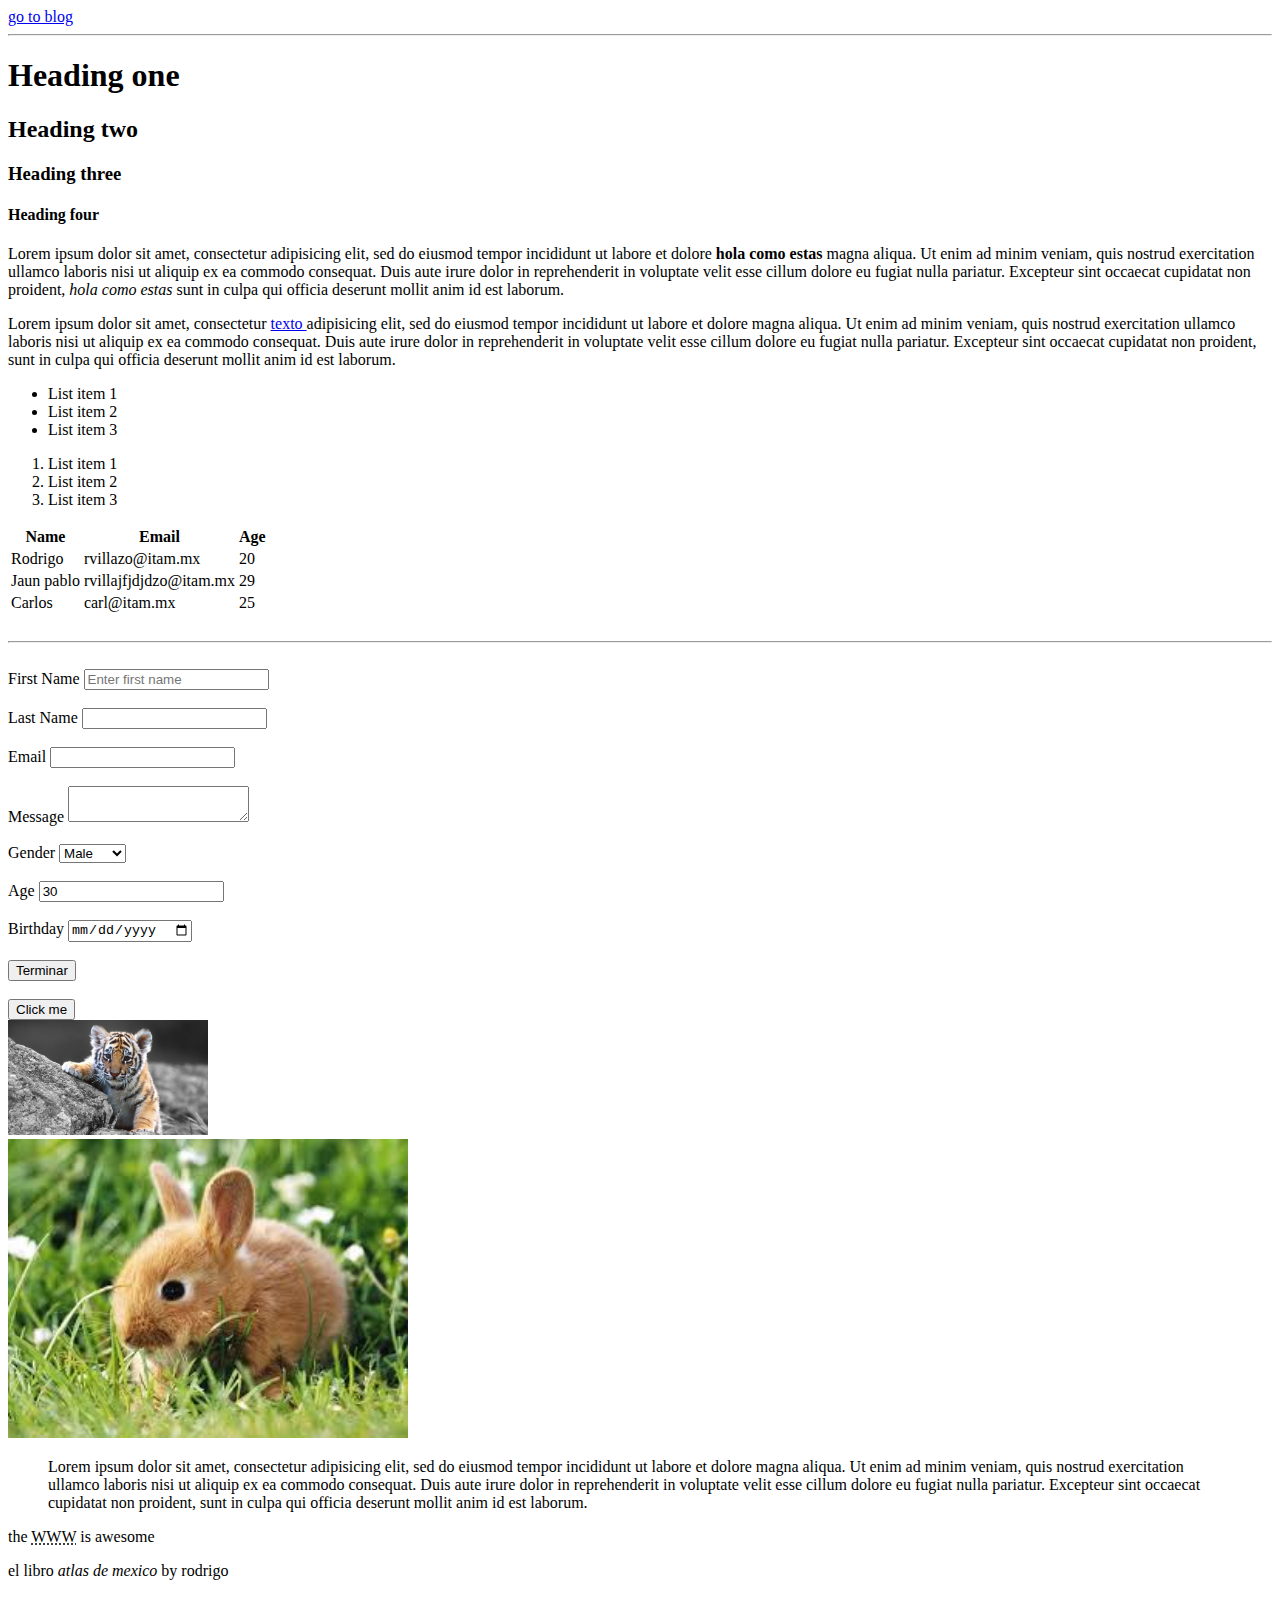
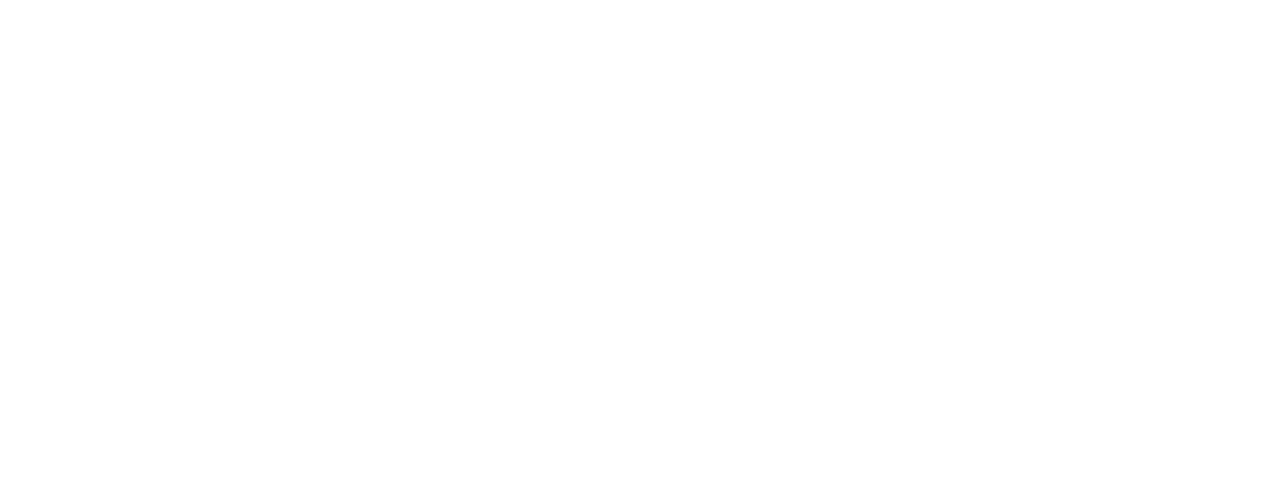
<file: Ejercicio/index.html>
<!DOCTYPE html>
<!DOCTYPE html>
<html>
	<head>
		<title>HTML Cheat Sheet</title>
	</head>
	<body>

		<a href="blog.html">go to blog</a>
		<hr>
		<h1>Heading one</h1>
		<h2>Heading two</h2>
		<h3>Heading three</h3>
		<h4>Heading four</h4>

		<!--Paragraphs-->
		<p>
			Lorem ipsum dolor sit amet, consectetur adipisicing elit, sed do eiusmod
			tempor incididunt ut labore et dolore <strong> hola como estas</strong> magna aliqua. Ut enim ad minim veniam,
			quis nostrud exercitation ullamco laboris nisi ut aliquip ex ea commodo
			consequat. Duis aute irure dolor in reprehenderit in voluptate velit esse
			cillum dolore eu fugiat nulla pariatur. Excepteur sint occaecat cupidatat non
			proident,<em> hola como estas</em> sunt in culpa qui officia deserunt mollit anim id est laborum.
		</p>
		<p>
			Lorem ipsum dolor sit amet, consectetur <a href="http://google.com" target="_blank"> texto </a> adipisicing elit, sed do eiusmod 
			tempor incididunt ut labore et dolore magna aliqua. Ut enim ad minim veniam,
			quis nostrud exercitation ullamco laboris nisi ut aliquip ex ea commodo
			consequat. Duis aute irure dolor in reprehenderit in voluptate velit esse
			cillum dolore eu fugiat nulla pariatur. Excepteur sint occaecat cupidatat non
			proident, sunt in culpa qui officia deserunt mollit anim id est laborum.
		</p>

		<!--List-->
		<ul>
			<li>List item 1</li>
			<li>List item 2</li>
			<li>List item 3</li>
		</ul>

		<ol>
			<li>List item 1</li>
			<li>List item 2</li>
			<li>List item 3</li>
		</ol>

		<!--Table-->
		<table>
			<thead>
				<tr>
					<th>Name</th>
					<th>Email</th>
					<th>Age</th>
				</tr>
			</thead>
			<tbody>
				<tr>
					<td>Rodrigo</td>
					<td>rvillazo@itam.mx</td>
					<td>20</td>
				</tr>
				<tr>
					<td>Jaun pablo</td>
					<td>rvillajfjdjdzo@itam.mx</td>
					<td>29</td>
				</tr>
				<tr>
					<td>Carlos</td>
					<td>carl@itam.mx</td>
					<td>25</td>
				</tr>
			</tbody>
		</table>

		<br> <!--Sirve para poner espacios-->
		<hr> <!--Sirve para poner una linea para "dividir"-->
		<br>

		<!--Forms-->
		<form action="nombreDelProgramaPHP.php" method="POST">
			<div> <!--Sirve para dividir o para crear un bloque-->
				<label>First Name</label>
				<input type="text" name="firstName" placeholder="Enter first name"> <!--Input es una pequeña area para escribir name="" es el nombre de la variable en el archivo php, type="" es el tipo que puede ser texto, numero,fecha, mail etc. y  placeholder="" sirve para poner un texto predeterminado, a diferencia de value este al dar click al texto se borra-->
			</div>
			<br>
			<div>
				<label>Last Name</label>
				<input type="text" name="lastName">
			</div>
			<br>
			<div>
				<label>Email</label>
				<input type="email" name="email"> <!--el type="email" sabe identificar un email y te va a marcar el error si no tiene ese formato-->
			</div>
			<br>
			<div>
				<label>Message</label>
				<textarea name="message"></textarea> 
			</div>
			<br>
			<div>
				<label>Gender</label>
				<select name="gender"> <!--Sirve para crear una lista de opciones donde solo puede poner una opción -->
					<option value="male">Male</option>
					<option value="female">Female</option>
					<option value="other">Other</option>
				</select>
			</div>
			<br>
			<div>
				<label>Age</label>
				<input type="number" name="age" value="30"> <!-- value="" sirve para definir un valor predefinido para el input-->
			</div>
			<br>
			<div>
				<label>Birthday</label>
				<input type="date" name="birthday"> 
			</div>
			<br>
			<input type="submit" name="submit" value="Terminar"> <!--type="submit" sirve para crear un boton para enviar la info-->
		</form>
		<br>
		<!--Buttom-->
		<button click="algunaFuncionEnJava">Click me</button> <!-- para hecer que funcone un botón necesitas javaScript y click sirve para llamar a la funcion de java-->
		<br>


		<!--Image-->
		<img src="images/sample.jpg" alt="My sample image" width="200"> <!--src="" sirve para buscar un archivo y alt="" sirve para decir en el caso que no aparezca la foto de "que se trataba", width="" sirve para cambiar el tamaño(se mide en pixeles) de la foto aunque eso mismo se puede hacer en css-->
		<br>
		<a href="images/sample2.jpg"> <!-- sirve para que puedas meterte a la imagen en el browser -->
			<img src="images/sample2.jpg" alt="My sample image 2" width="400">
		</a>

		<!--Quotations-->
		<blockquote cite="http://itam.mx"> <!-- cite="" dice a quien estas citando aunque no aparece como tal , para verlo tendrias que ir al codigo fuente-->
			Lorem ipsum dolor sit amet, consectetur adipisicing elit, sed do eiusmod
			tempor incididunt ut labore et dolore magna aliqua. Ut enim ad minim veniam,
			quis nostrud exercitation ullamco laboris nisi ut aliquip ex ea commodo
			consequat. Duis aute irure dolor in reprehenderit in voluptate velit esse
			cillum dolore eu fugiat nulla pariatur. Excepteur sint occaecat cupidatat non
			proident, sunt in culpa qui officia deserunt mollit anim id est laborum.
		</blockquote>
		<p>the <abbr title="World wide web">WWW</abbr> is awesome</p> <!-- abbr sirve para decir que significa la breviación-->

		<p>el libro <cite>atlas de mexico</cite> by rodrigo</p>



		<div style="margin-top:500px"></div> <!--manda todo para arriba -->



	</body>
</html>
</file>
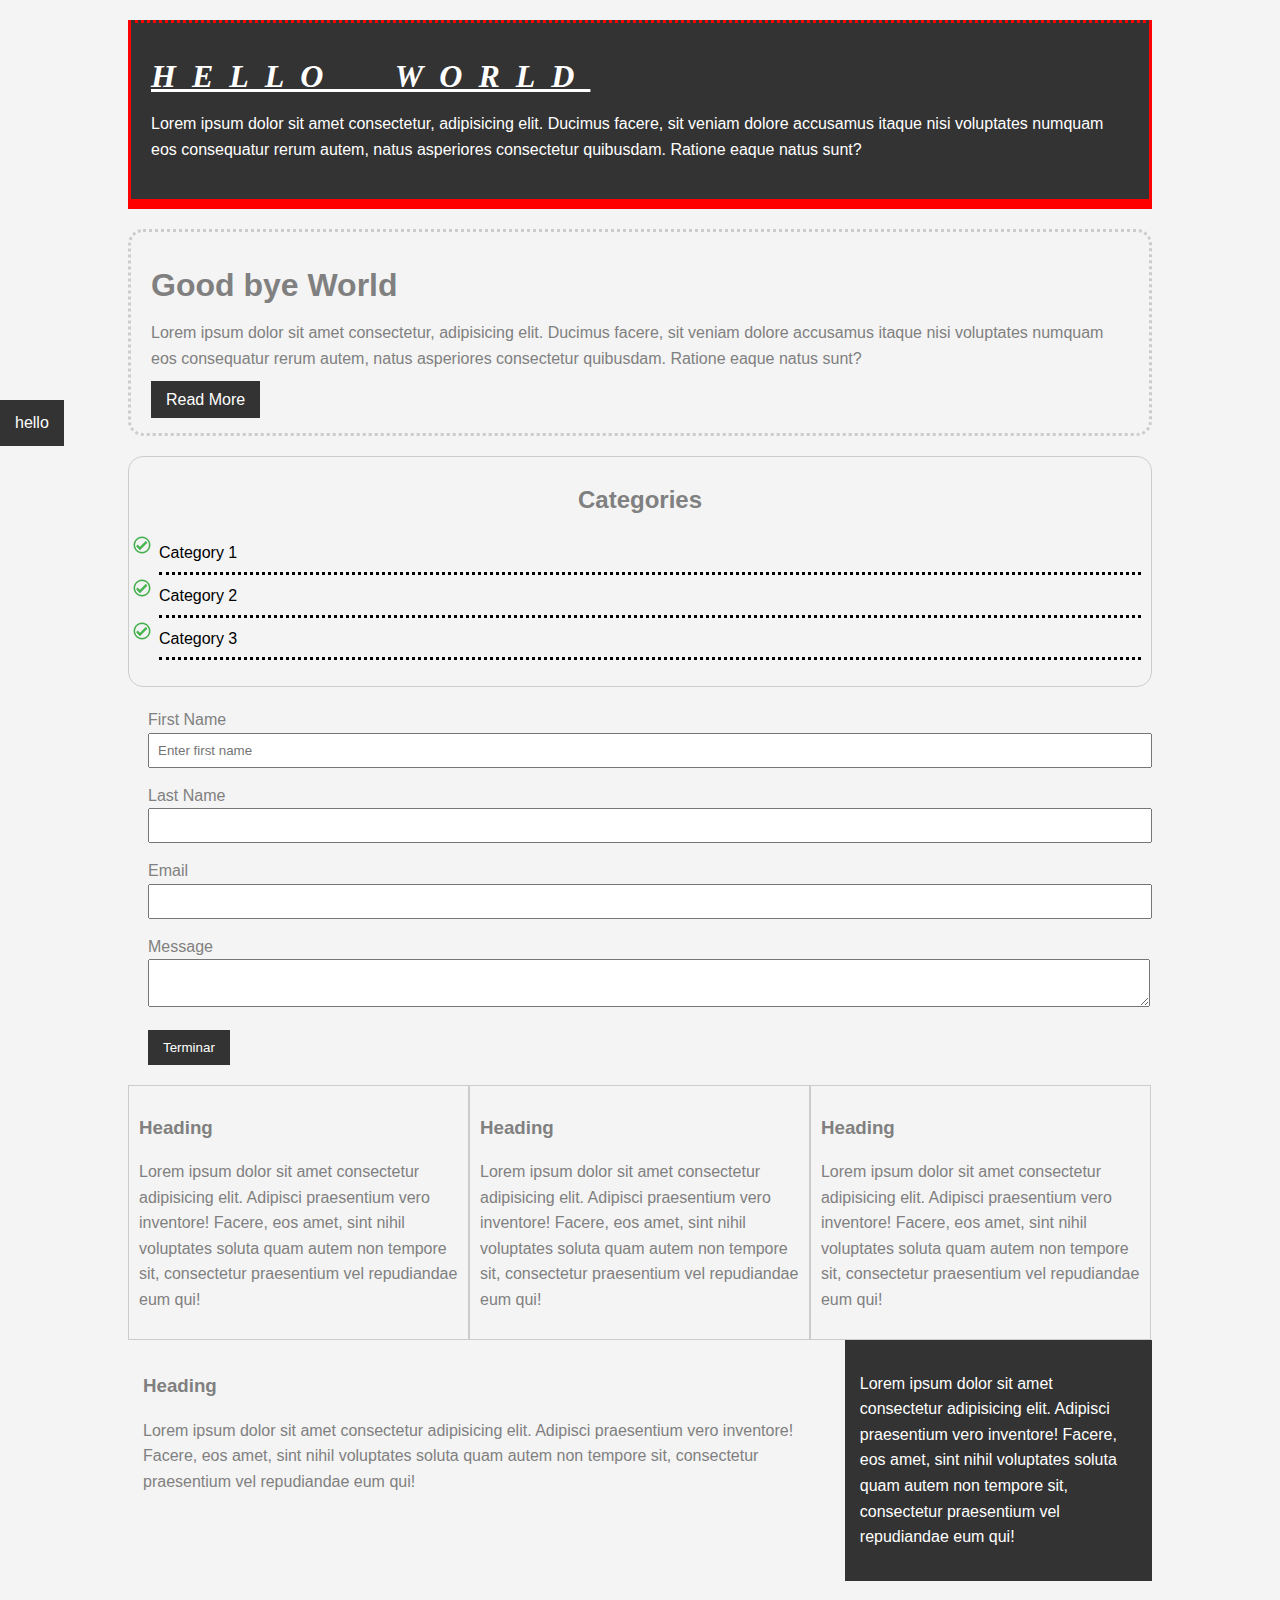
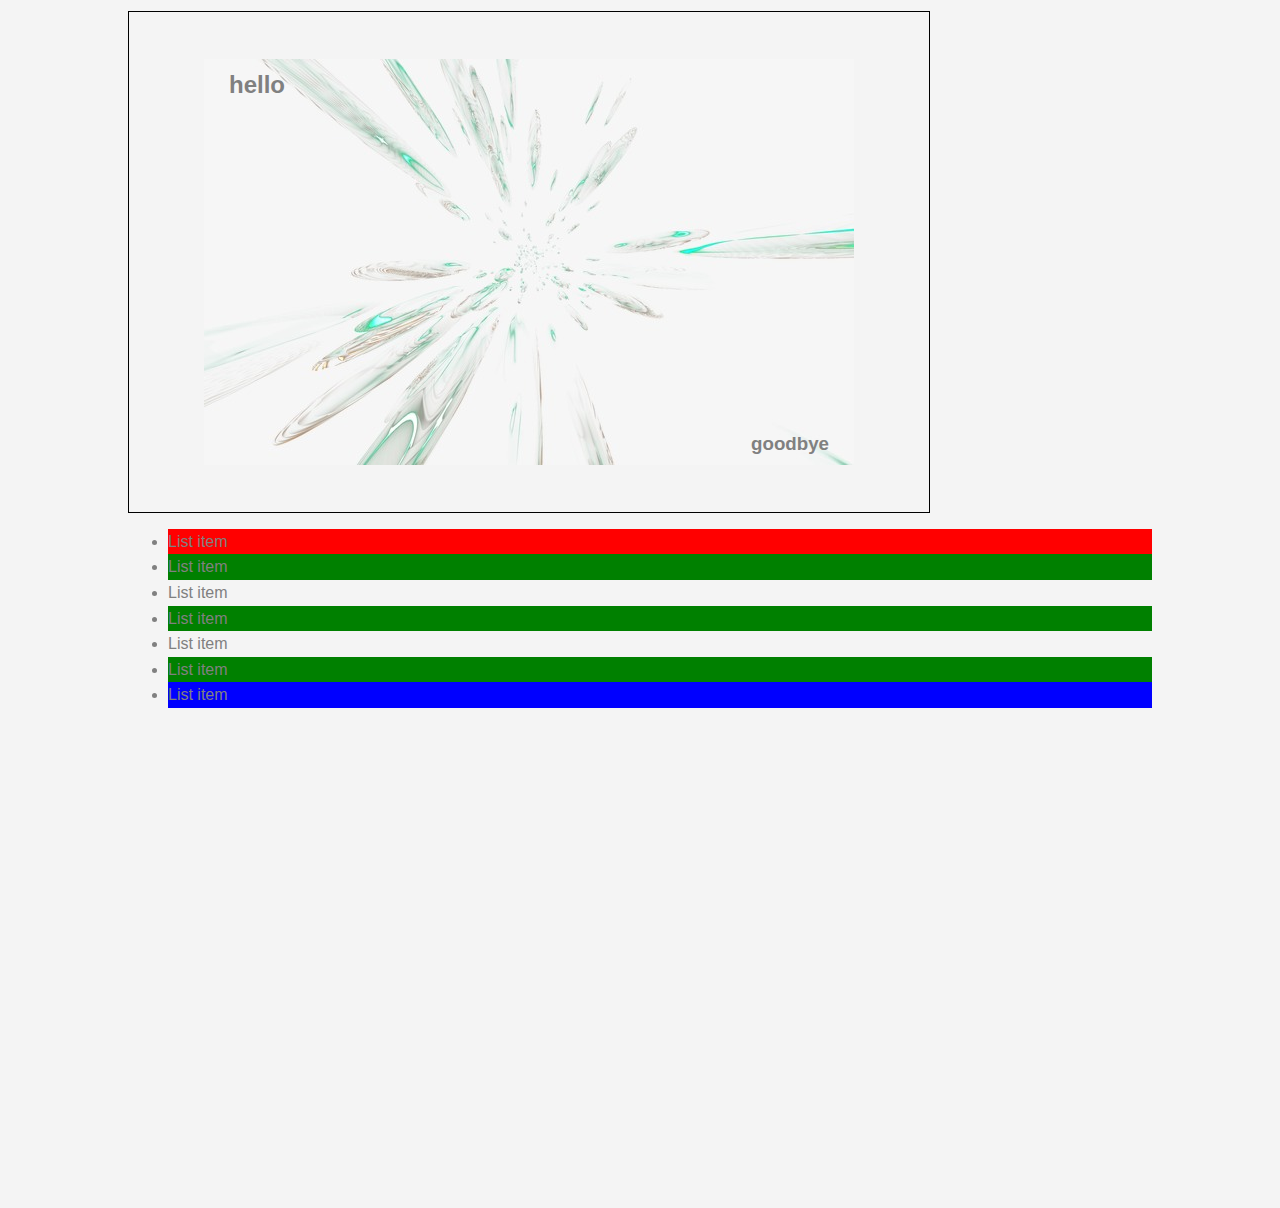
<file: CSSCourse/CSSCheatSheet/index.html>
<!DOCTYPE html>
<html>
<head>
    <title>CSS Cheat stylesheet</title>
    <link rel="stylesheet" type="text/css" href="css/style.css">
</head>
<body>
    <div class="container">
        <div class="box-1">
            <h1>Hello World</h1>
            <p>Lorem ipsum dolor sit amet consectetur, adipisicing elit. Ducimus facere, sit veniam dolore accusamus itaque nisi voluptates numquam eos consequatur rerum autem, natus asperiores consectetur quibusdam. Ratione eaque natus sunt?</p>
        </div>
        <div class="box-2">
                <h1>Good bye World</h1>
                <p>Lorem ipsum dolor sit amet consectetur, adipisicing elit. Ducimus facere, sit veniam dolore accusamus itaque nisi voluptates numquam eos consequatur rerum autem, natus asperiores consectetur quibusdam. Ratione eaque natus sunt?</p>
                <a class="button" href="">Read More</a>
            </div>
        <div class="categories">
            <h2>Categories</h2>
            <ul>
                <li><a href="post1.html"> Category 1</a></li>
                <li><a href="post2.html"> Category 2</a></li>
                <li><a href="post3.html"> Category 3</a></li>
            </ul>
        </div>
        <form class="my-form">
            <div class="form-group"> 
                <label>First Name</label>
                <input type="text" name="firstName" placeholder="Enter first name"> 
            </div>
            <div class="form-group">
                <label>Last Name</label>
                <input type="text" name="lastName">
            </div>
            <div class="form-group">
                <label>Email</label>
                <input type="email" name="email"> 
            </div>
            <div class="form-group">
                <label>Message</label>
                <textarea name="message"></textarea> 
            </div>
            <input class="button" type="submit" name="submit" value="Terminar"> 
        </form>

        <div class="block">
            <h3>Heading</h3>
            <p>Lorem ipsum dolor sit amet consectetur adipisicing elit. Adipisci praesentium vero inventore! Facere, eos amet, sint nihil voluptates soluta quam autem non tempore sit, consectetur praesentium vel repudiandae eum qui!</p>
        </div>
        <div class="block">
            <h3>Heading</h3>
            <p>Lorem ipsum dolor sit amet consectetur adipisicing elit. Adipisci praesentium vero inventore! Facere, eos amet, sint nihil voluptates soluta quam autem non tempore sit, consectetur praesentium vel repudiandae eum qui!</p>
        </div>
        <div class="block">
            <h3>Heading</h3>
            <p>Lorem ipsum dolor sit amet consectetur adipisicing elit. Adipisci praesentium vero inventore! Facere, eos amet, sint nihil voluptates soluta quam autem non tempore sit, consectetur praesentium vel repudiandae eum qui!</p>
        </div>

        <div class="clr">  </div>

        <div id="main-block">
            <h3>Heading</h3>
            <p>Lorem ipsum dolor sit amet consectetur adipisicing elit. Adipisci praesentium vero inventore! Facere, eos amet, sint nihil voluptates soluta quam autem non tempore sit, consectetur praesentium vel repudiandae eum qui!</p>
        </div>

        <div id="sidebar">
            <p>Lorem ipsum dolor sit amet consectetur adipisicing elit. Adipisci praesentium vero inventore! Facere, eos amet, sint nihil voluptates soluta quam autem non tempore sit, consectetur praesentium vel repudiandae eum qui!</p>
        </div>

        <div class="clr"></div>

        <div class="p-box">
            <h2>hello</h2>
            <h3>goodbye</h3>
        </div>

        <ul class="my-list">
            <li>List item</li>
            <li>List item</li>
            <li>List item</li>
            <li>List item</li>
            <li>List item</li>
            <li>List item</li>
            <li>List item</li>
        </ul>

    </div>

    <a class="fix-me button" href="">hello</a>
    <div style="margin-top:500px"></div>
</body>
</html>
</file>
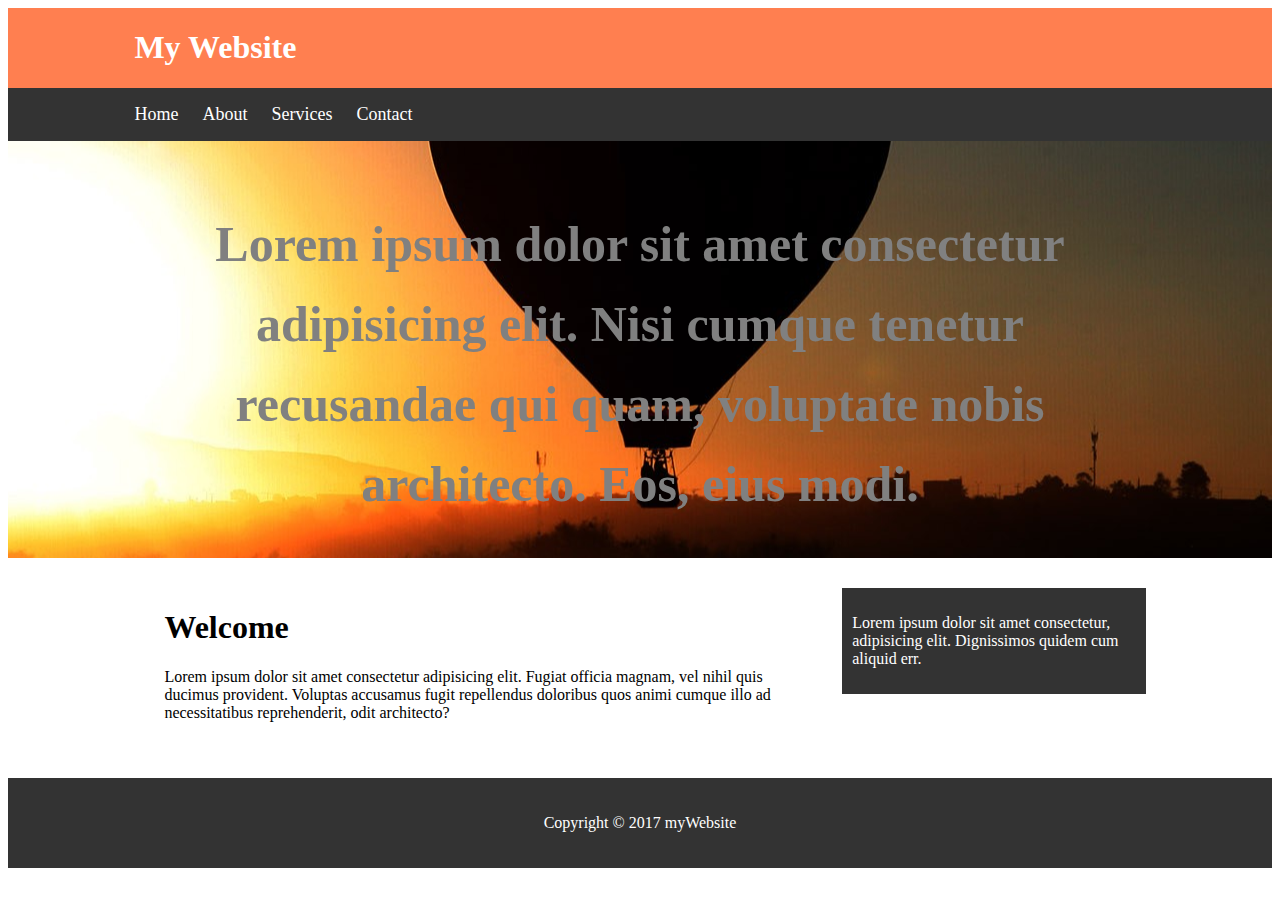
<file: CSSCourse/MyWebsite/index.html>
<!DOCTYPE html>
<html>
<head>
    <title>Page Title</title>
    <link rel="stylesheet" type="text/css" media="screen" href="css/style.css"/>
</head>
<body>
    <header id="main-header">
        <div class="container">
            <h1>My Website</h1>
        </div>
        
    </header>

    <nav id="navbar">
        <div class="container">
            <ul>
                <li><a href="#">Home</a></li>
                <li><a href="#">About</a></li>
                <li><a href="#">Services</a></li>
                <li><a href="#">Contact</a></li>
            </ul>
        </div>   
    </nav>

    <section id="showcase">
        <div class="container"> 
            <h1>Lorem ipsum dolor sit amet consectetur adipisicing elit. Nisi cumque tenetur recusandae qui quam, voluptate nobis architecto. Eos, eius modi.</h1>
        </div>
    </section>
    <div class="container">
        <section id="main">
            <h1>Welcome</h1>
            <p>Lorem ipsum dolor sit amet consectetur adipisicing elit. Fugiat officia magnam, vel nihil quis ducimus provident. Voluptas accusamus fugit repellendus doloribus quos animi cumque illo ad necessitatibus reprehenderit, odit architecto?</p>
        </section>
        <aside id="sidebar">
            <p>Lorem ipsum dolor sit amet consectetur, adipisicing elit. Dignissimos quidem cum aliquid err.</p>
        </aside>
    </div>
    <footer id="main-footer">
        <p>Copyright &copy; 2017 myWebsite</p>
    </footer>
    
</body>
</html>
</file>
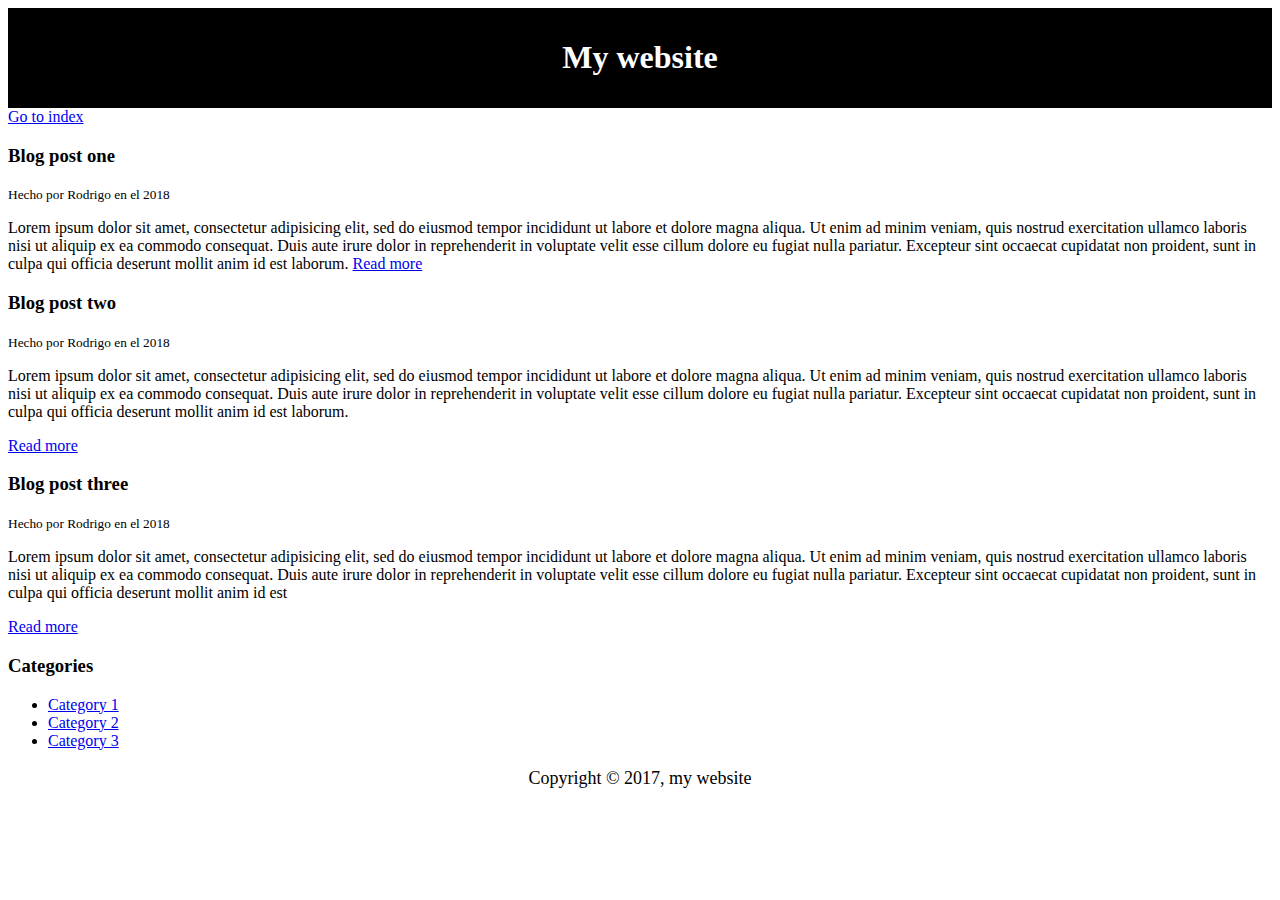
<file: Ejercicio/blog.html>
<!DOCTYPE html>
<html>
<head>
	<title>my blog</title>
	<meta name="description" content="Pagina de aprendizaje">
	<meta name="keywords" content="aprender en linea, rodrigo villazon, my website">
	<style type="text/css">
		#mainHeader{
			text-align: center;
			background-color: black;
			color: white;
			padding: 10px;
		}

		#mainFooter{
			text-align: center;
			font-size: 18px;
		}
	</style>
</head>
<body>
	<header id="mainHeader"> <!-- los id="" se usan para identificar un header de otro-->
		<h1>My website</h1>
	</header>

	<a href="index.html">Go to index</a>

	<section>
		<article class="post">
			<h3>Blog post one</h3>
			<small>Hecho por Rodrigo en el 2018</small> <!-- small es un texto en pequeño que es normalmente para referirse al autor-->
			<p>
				Lorem ipsum dolor sit amet, consectetur adipisicing elit, sed do eiusmod
				tempor incididunt ut labore et dolore magna aliqua. Ut enim ad minim veniam,
				quis nostrud exercitation ullamco laboris nisi ut aliquip ex ea commodo
				consequat. Duis aute irure dolor in reprehenderit in voluptate velit esse
				cillum dolore eu fugiat nulla pariatur. Excepteur sint occaecat cupidatat non
				proident, sunt in culpa qui officia deserunt mollit anim id est laborum.
				<a href="post.html">Read more</a>
			</p>
		</article>
		<article class="post">
			<h3>Blog post two</h3>
			<small>Hecho por Rodrigo en el 2018</small> <!-- small es un texto en pequeño que es normalmente para referirse al autor-->
			<p>
				Lorem ipsum dolor sit amet, consectetur adipisicing elit, sed do eiusmod
				tempor incididunt ut labore et dolore magna aliqua. Ut enim ad minim veniam,
				quis nostrud exercitation ullamco laboris nisi ut aliquip ex ea commodo
				consequat. Duis aute irure dolor in reprehenderit in voluptate velit esse
				cillum dolore eu fugiat nulla pariatur. Excepteur sint occaecat cupidatat non
				proident, sunt in culpa qui officia deserunt mollit anim id est laborum.
			</p>
			<a href="post.html">Read more</a>
		</article>
		<article class="post">
			<h3>Blog post three</h3>
			<small>Hecho por Rodrigo en el 2018</small> <!-- small es un texto en pequeño que es normalmente para referirse al autor-->
			<p>
				Lorem ipsum dolor sit amet, consectetur adipisicing elit, sed do eiusmod
				tempor incididunt ut labore et dolore magna aliqua. Ut enim ad minim veniam,
				quis nostrud exercitation ullamco laboris nisi ut aliquip ex ea commodo
				consequat. Duis aute irure dolor in reprehenderit in voluptate velit esse
				cillum dolore eu fugiat nulla pariatur. Excepteur sint occaecat cupidatat non
				proident, sunt in culpa qui officia deserunt mollit anim id est 
			</p>
			<a href="post.html">Read more</a>
		</article>
	</section>

	<aside>
		<h3>Categories</h3>
		<nav> <!-- nav sirve para que sirvan como mavegador, en css se adapta-->
			<ul>
				<li><a href="post1.html"> Category 1</a></li>
				<li><a href="post2.html"> Category 2</a></li>
				<li><a href="post3.html"> Category 3</a></li>
			</ul>
		</nav>
	</aside>

	<footer id="mainFooter">
		<p>Copyright &copy; 2017, my website</p>
	</footer>

</body>
</html>
</file>
<file: CSSCourse/CSSCheatSheet/css/style.css>
/*
*{
    margin: 0;
    padding: 0;
}
*/
body{
    background-color: #f4f4f4;
    color: gray;
    font-family: Arial, Helvetica, sans-serif;
    font-size:16px;
    font-weight: normal;
    /* font: normal 16px Arial, Helvetica, sans-serif; es una forma de escribirlo de manera abreviada y también funciona*/
    line-height:1.6em;
    margin: 0;

}



a{
    /*aplica a todos los links que tengas*/
    text-decoration: none;
    color: #000;
}

a:hover{
    /*cuando los seleccionas que pasa*/
    color:red;
}

a:active{
    /*cuando le das click*/
    color: green;
}

a:visited{
    /*color:blue;*/
}

.container{
    width:80%; /*como 500 px no se adapta al tamaño de la pantala utilizamos porcentaje y de esa mnera respondes al tamaño*/
    margin: auto; 
}

.button{
    background-color: #333;
    color: #fff;
    padding: 10px 15px;
    border:none;
}


.button:hover{
    background-color: red;
    color: #fff;
}

.clr{
    clear: both;
}

.box-1{
    background-color: #333;
    color: #fff;

    /*
    border-right:5px red solid;
    border-left:5px red solid;
    border-top:5px red solid;
    border-bottom:5px red solid;
    */

    border:5px red solid;
    border-width: 3px;
    border-bottom-width: 10px;
    border-top-style: dotted;
    /* todo lo que vayas escribiendo abajo en css va a ser lo que haga,(si al principio pusiste 10 px y luego 5px, toma el último)*/


    padding: 20px;
    margin: 20px 0px;
}

.box-1 h1{
    font-family:Tahoma;
    font-weight: 800;
    font-style: italic;
    text-decoration: underline;
    text-transform: uppercase;/*transforma todo a mayusculas*/
    letter-spacing: 0.5em;
    word-spacing: 1em;

}

.box-2 {
   border: 3px dotted #ccc;
   padding: 20px;
   margin: 20px 0px;
   border-radius: 15px;

}

.categories{
    border: 1px #ccc solid;
    padding: 10px;
    border-radius: 15px;
}

.categories h2{
    text-align: center;
}

.categories ul{
    padding: 0;
    padding-left: 20px;
    list-style: none;
}

.categories li{
    padding-bottom: 6px;
    border-bottom: dotted black;
    list-style-image:url('../images1/check.png') ;
}

.my-form{
    padding:20px;
}

.my-form .form-group{
    padding-bottom: 15px;
}

.my-form label{
    display: block;
}

.my-form input[type="text"], .my-form textarea,.my-form input[type="email"]{
    /*Hicimos lo de [type""] porque solo queremos aplicarlo en el texto del boton y no en todo el boton, y en el text area porque no lo habiamos incluido*/
    padding: 8px;
    width: 100%;
}

.block{
    float: left;
    width: 33.3%;
    border: 1px solid #ccc;
    padding: 10px;
    box-sizing: border-box; /*agrega el border y el padding al tamaño de la caja para que quepa*/

}

#main-block{
    float: left;
    width: 70%;
    padding: 15px;
    box-sizing: border-box;
}

#sidebar{
    float: right;
    width: 30%;
    background-color: #333;
    color: #fff;
    padding: 15px;
    box-sizing: border-box;
}

.p-box{
    width: 800px;
    height: 500px;
    border: 1px solid #000;
    margin-top: 30px;
    position: relative;
    background-image: url('../images1/pgimage.jpg');
    background-repeat: no-repeat;
    background-position: 200px, 200px;
    background-position: center center;
}

.p-box h2{
    position: absolute;
    top: 40px;
    left: 100px;
}

.p-box h3{
    position: absolute;
    top: 400px;
    right: 100px;
}

.fix-me{ 
    /*se queda fijo sin importar que muevas el cursor*/
    position: fixed;
    top: 400px;
}

.my-list li:first-child{
    background: red;
}

.my-list li:last-child{
    background: blue;
}

.my-list li:nth-child(4){
    background: yellow;
}

.my-list li:nth-child(even){
    background: green;
}
</file>
<file: CSSCourse/MyWebsite/css/style.css>
.body{
    background-color: #f4f4f4;
    color: #555;
    font-family: Arial, Helvetica, sans-serif;
    font-size: 16px;
    line-height: 1.6em;
    margin:0;
}

.container{
    width: 80%;
    margin: auto;
    overflow: hidden;
}

#main-header{
    background-color: coral;
    color: #fff;
}

#navbar{
    background-color: #333;
    color: #fff;
}

#navbar ul{
    padding:0;
    list-style: none;
}

#navbar li{
    display:inline;
}

#navbar a{
    color: #fff;
    text-decoration:none;
    font-size:18px;
    padding-right: 20px;
   
}

#showcase{
    background-image: url('../images/image1.jpg');
    background-position: center right;
    min-height: 300px;
    margin-bottom: 30px;
    text-align: center;
}

#showcase h1{
    color: gray;
    font-size: 50px;
    line-height: 1.6em;
    padding-top: 30px;
}

#main{
    float: left;
    width: 70%;
    padding: 0 30px;
    box-sizing: border-box;
}

#sidebar{
    float: right;
    width: 30%;
    color: #fff;
    background-color: #333;
    padding: 10px;
    box-sizing: border-box;
}

#main-footer{
    text-align: center;
    padding: 20px;
    margin-top: 40px;
    color: #fff;
    background: #333;
}

@media(max-width:600px){
    #main{
        width:100%;
        float:none;
    }
    #sidebar{
        width:100%;
        float:none;
    }

}
</file>
